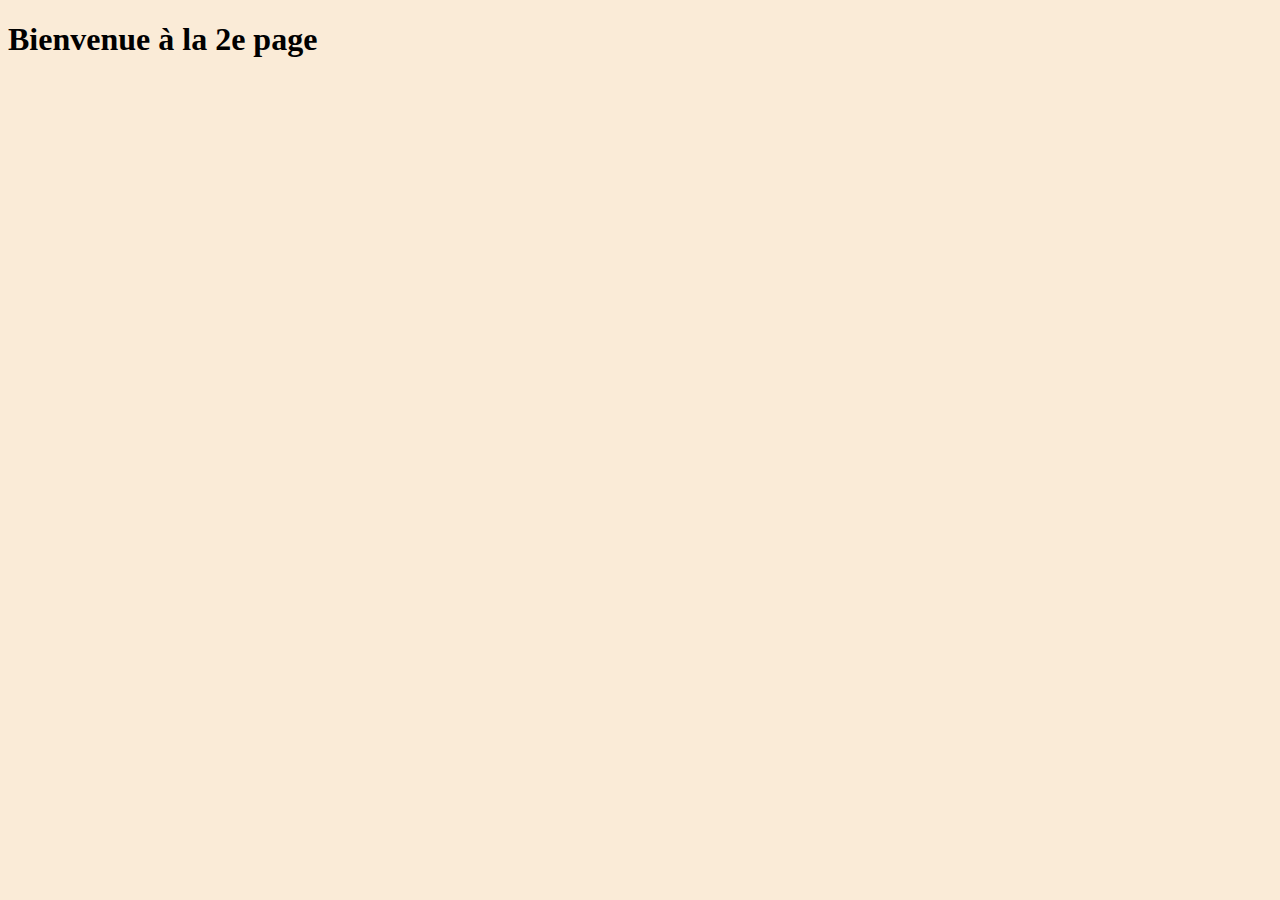
<file: page 2 html.html>
<!DOCTYPE html>
<html lang="en">
<head>
    <meta charset="UTF-8">
    <title>le 2e page</title>
    <link rel="stylesheet" href="main.css">
</head>
<body>
  <h1> Bienvenue à la 2e page</h1>

</body>
</html>
</file>
<file: main.css>
body
    {
        background:antiquewhite;
    }

.ms1
    {
        font-size:xxx-large;
        color:mediumvioletred;
    }
.ms2
    {
        font-size: x-large;
        color:orangered;
    }
.ms3
    {
        color: orange;
    }
</file>
